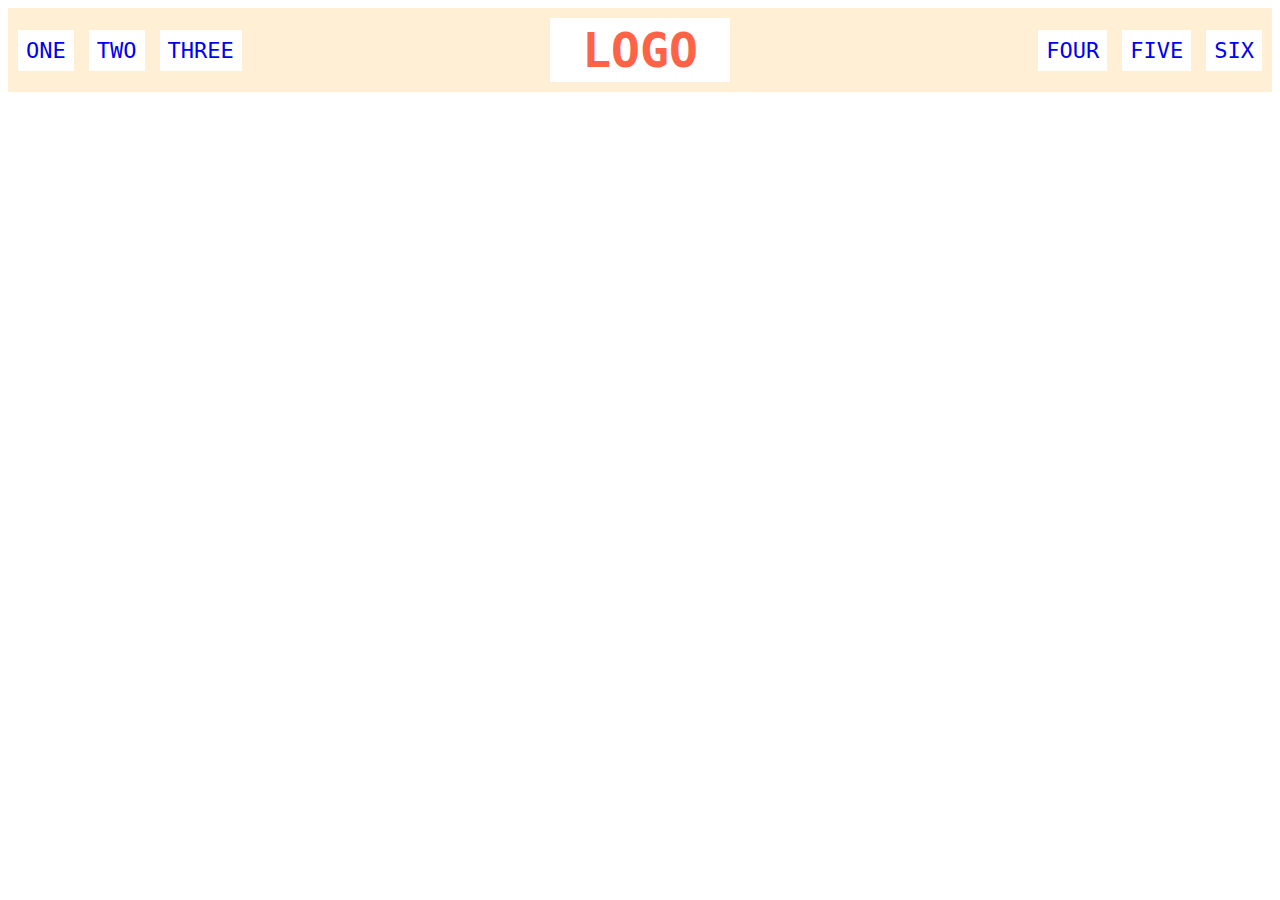
<file: foundations/flex/02-flex-header/index.html>
<!DOCTYPE html>
<html lang="en">

<head>
  <meta charset="UTF-8">
  <meta http-equiv="X-UA-Compatible" content="IE=edge">
  <meta name="viewport" content="width=device-width, initial-scale=1.0">
  <title>Flex Header</title>
  <link rel="stylesheet" href="style.css">
</head>

<body>
  <div class="header">
    <div class="left-links">
      <ul>
        <li><a href="#">ONE</a></li>
        <li><a href="#">TWO</a></li>
        <li><a href="#">THREE</a></li>
      </ul>
    </div>
    <div class="logo">LOGO</div>
    <div class="right-links">
      <ul>
        <li><a href="#">FOUR</a></li>
        <li><a href="#">FIVE</a></li>
        <li><a href="#">SIX</a></li>
      </ul>
    </div>
  </div>
</body>

</html>
</file>
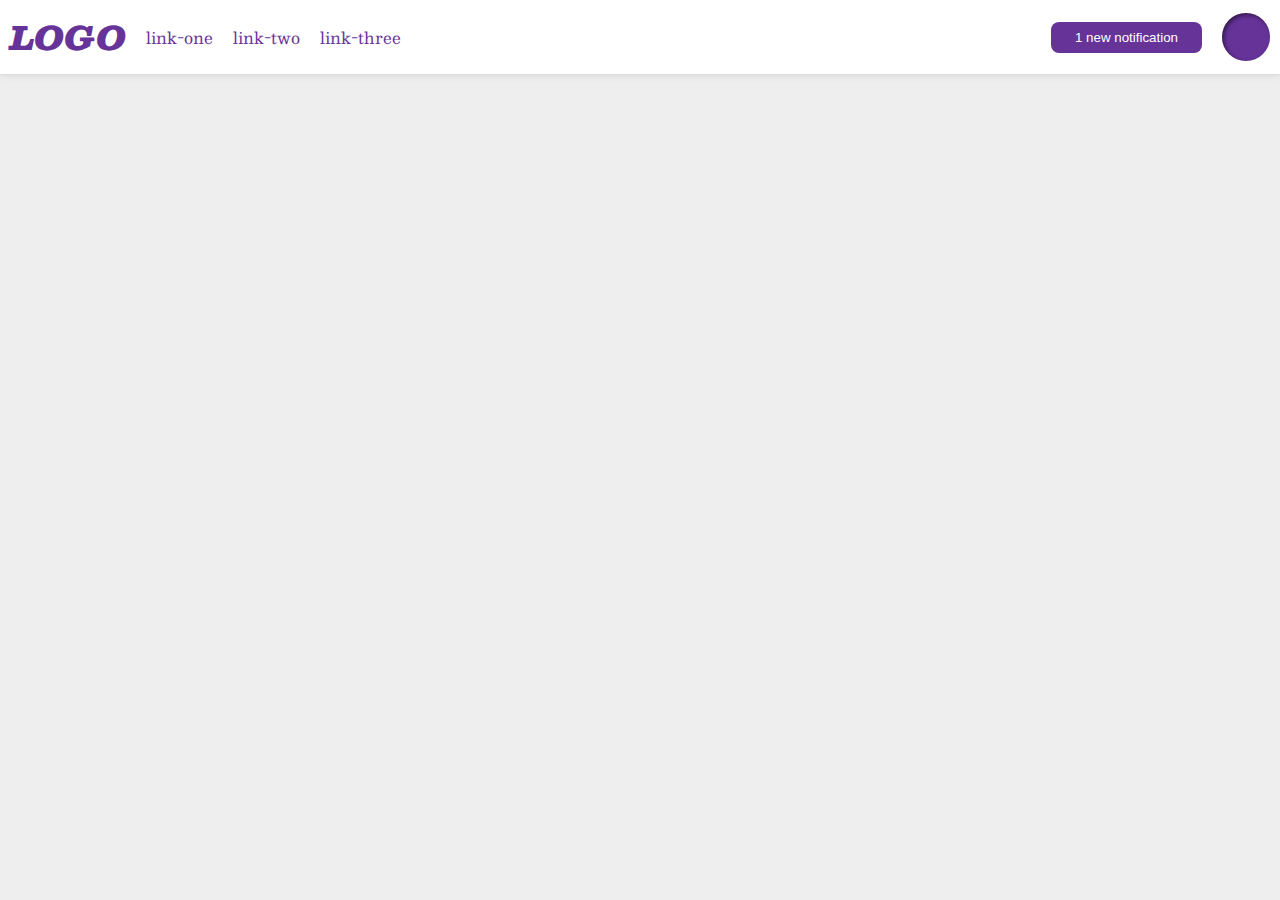
<file: foundations/flex/03-flex-header-2/index.html>
<!DOCTYPE html>
<html lang="en">

<head>
  <meta charset="UTF-8">
  <meta http-equiv="X-UA-Compatible" content="IE=edge">
  <meta name="viewport" content="width=device-width, initial-scale=1.0">
  <title>Flex Header 2</title>
  <link rel="stylesheet" href="style.css">
</head>

<body>
  <div class="header">
    <div class="left">
      <div class="logo">
        LOGO
      </div>
      <ul class="links">
        <li><a href="https://google.com">link-one</a></li>
        <li><a href="https://google.com">link-two</a></li>
        <li><a href="https://google.com">link-three</a></li>
      </ul>
    </div>
    <div class="right">
      <button class="notifications">
        1 new notification
      </button>
      <div class="profile-image"></div>
    </div>
  </div>
</body>

</html>
</file>
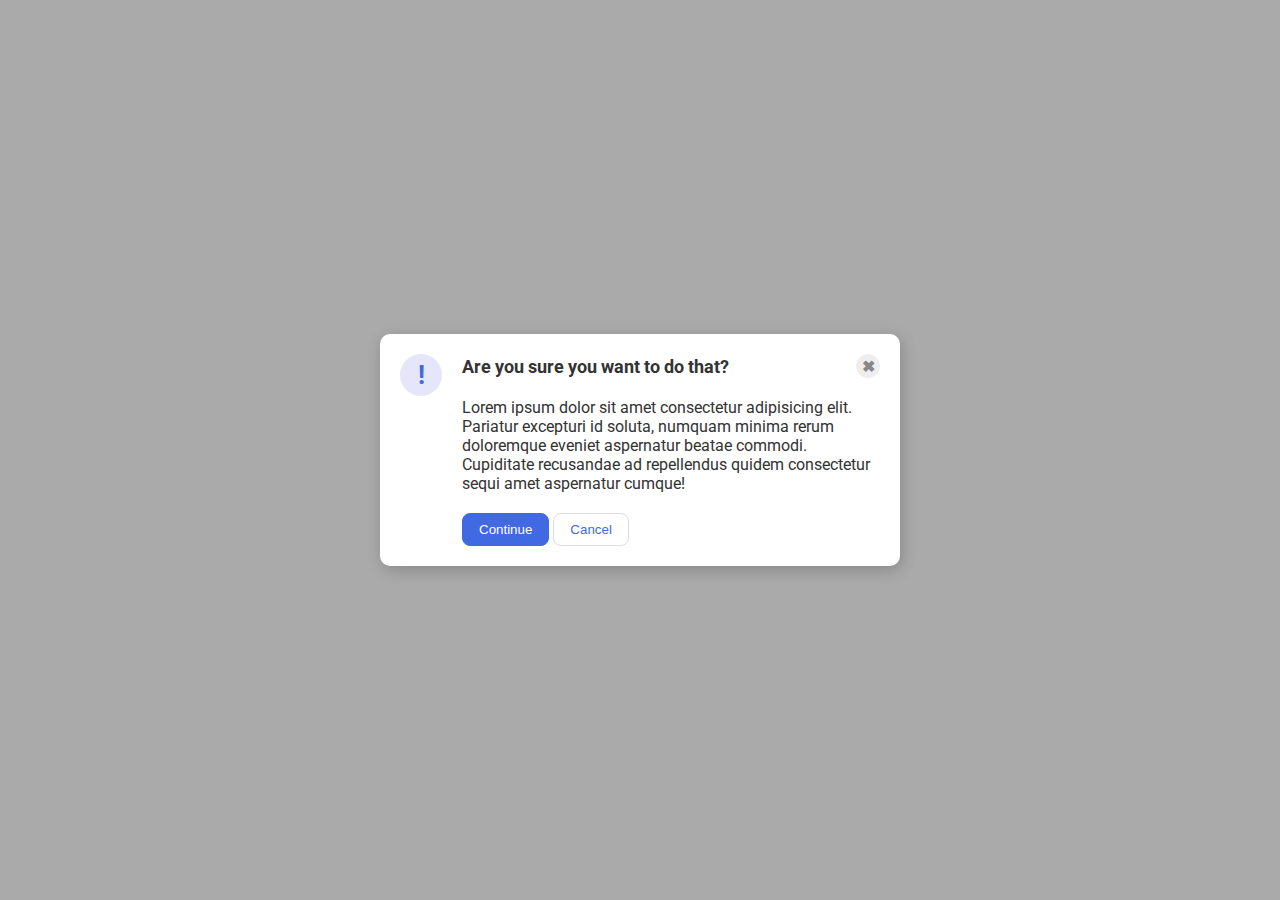
<file: foundations/flex/05-flex-modal/index.html>
<!DOCTYPE html>
<html lang="en">

<head>
  <meta charset="UTF-8">
  <meta http-equiv="X-UA-Compatible" content="IE=edge">
  <meta name="viewport" content="width=device-width, initial-scale=1.0">
  <link rel="stylesheet" href="style.css">
  <title>Modal</title>
</head>

<body>
  <div class="modal">
    <div class="icon">!</div>
    <div class="content">
      <div class="top">
        <div class="header">Are you sure you want to do that?</div>
        <button class="close-button">✖</button>
      </div>
      <div class="text">Lorem ipsum dolor sit amet consectetur adipisicing elit. Pariatur excepturi id soluta, numquam
        minima rerum doloremque eveniet aspernatur beatae commodi. Cupiditate recusandae ad repellendus quidem
        consectetur sequi amet aspernatur cumque!</div>
      <div class="buttons">
        <button class="continue">Continue</button>
        <button class="cancel">Cancel</button>
      </div>
    </div>
  </div>
</body>

</html>
</file>
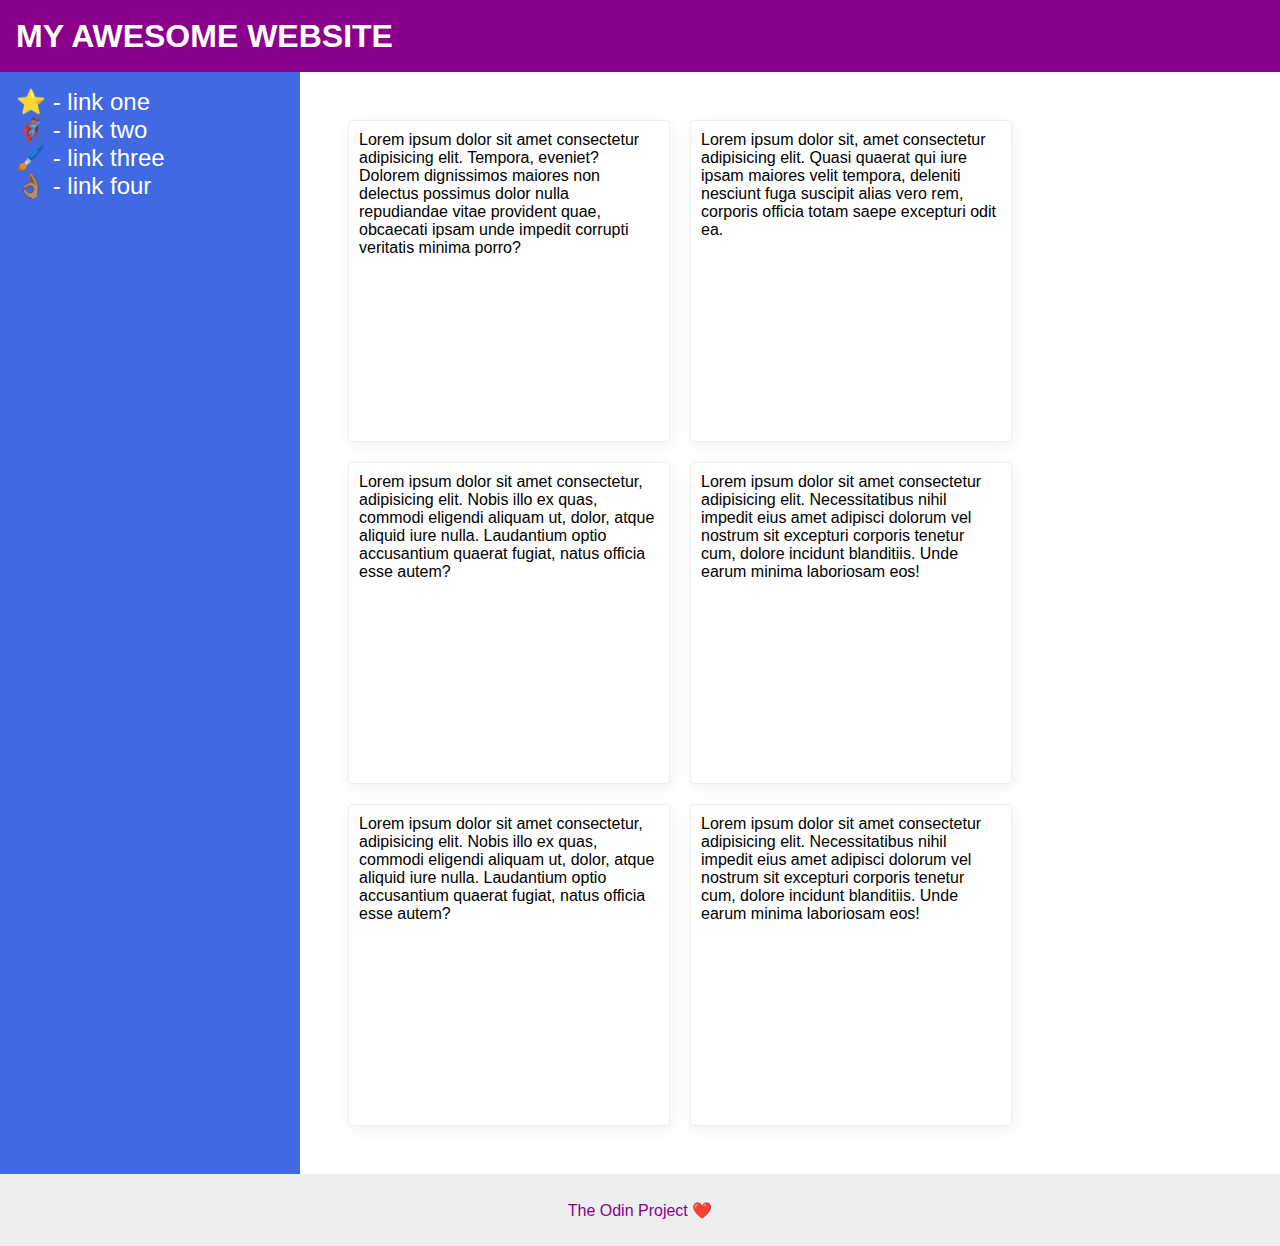
<file: foundations/flex/07-flex-layout-2/index.html>
<!DOCTYPE html>
<html lang="en">

<head>
  <meta charset="UTF-8">
  <meta http-equiv="X-UA-Compatible" content="IE=edge">
  <meta name="viewport" content="width=device-width, initial-scale=1.0">
  <title>The Holy Grail</title>
  <link rel="stylesheet" href="style.css">
</head>

<body>
  <div class="header">
    MY AWESOME WEBSITE
  </div>

  <div class="content">
    <div class="sidebar">
      <ul>
        <li><a href="#">⭐ - link one</a></li>
        <li><a href="#">🦸🏽‍♂️ - link two</a></li>
        <li><a href="#">🖌️ - link three</a></li>
        <li><a href="#">👌🏽 - link four</a></li>
      </ul>
    </div>
    <div class="cards">
      <div class="card">Lorem ipsum dolor sit amet consectetur adipisicing elit. Tempora, eveniet? Dolorem dignissimos
        maiores non delectus possimus dolor nulla repudiandae vitae provident quae, obcaecati ipsam unde impedit
        corrupti
        veritatis minima porro?</div>
      <div class="card">Lorem ipsum dolor sit, amet consectetur adipisicing elit. Quasi quaerat qui iure ipsam maiores
        velit tempora, deleniti nesciunt fuga suscipit alias vero rem, corporis officia totam saepe excepturi odit ea.
      </div>
      <div class="card">Lorem ipsum dolor sit amet consectetur, adipisicing elit. Nobis illo ex quas, commodi eligendi
        aliquam ut, dolor, atque aliquid iure nulla. Laudantium optio accusantium quaerat fugiat, natus officia esse
        autem?</div>
      <div class="card">Lorem ipsum dolor sit amet consectetur adipisicing elit. Necessitatibus nihil impedit eius amet
        adipisci dolorum vel nostrum sit excepturi corporis tenetur cum, dolore incidunt blanditiis. Unde earum minima
        laboriosam eos!</div>
      <div class="card">Lorem ipsum dolor sit amet consectetur, adipisicing elit. Nobis illo ex quas, commodi eligendi
        aliquam ut, dolor, atque aliquid iure nulla. Laudantium optio accusantium quaerat fugiat, natus officia esse
        autem?</div>
      <div class="card">Lorem ipsum dolor sit amet consectetur adipisicing elit. Necessitatibus nihil impedit eius amet
        adipisci dolorum vel nostrum sit excepturi corporis tenetur cum, dolore incidunt blanditiis. Unde earum minima
        laboriosam eos!</div>
    </div>
  </div>

  <div class="footer">
    The Odin Project ❤️
  </div>
</body>

</html>
</file>
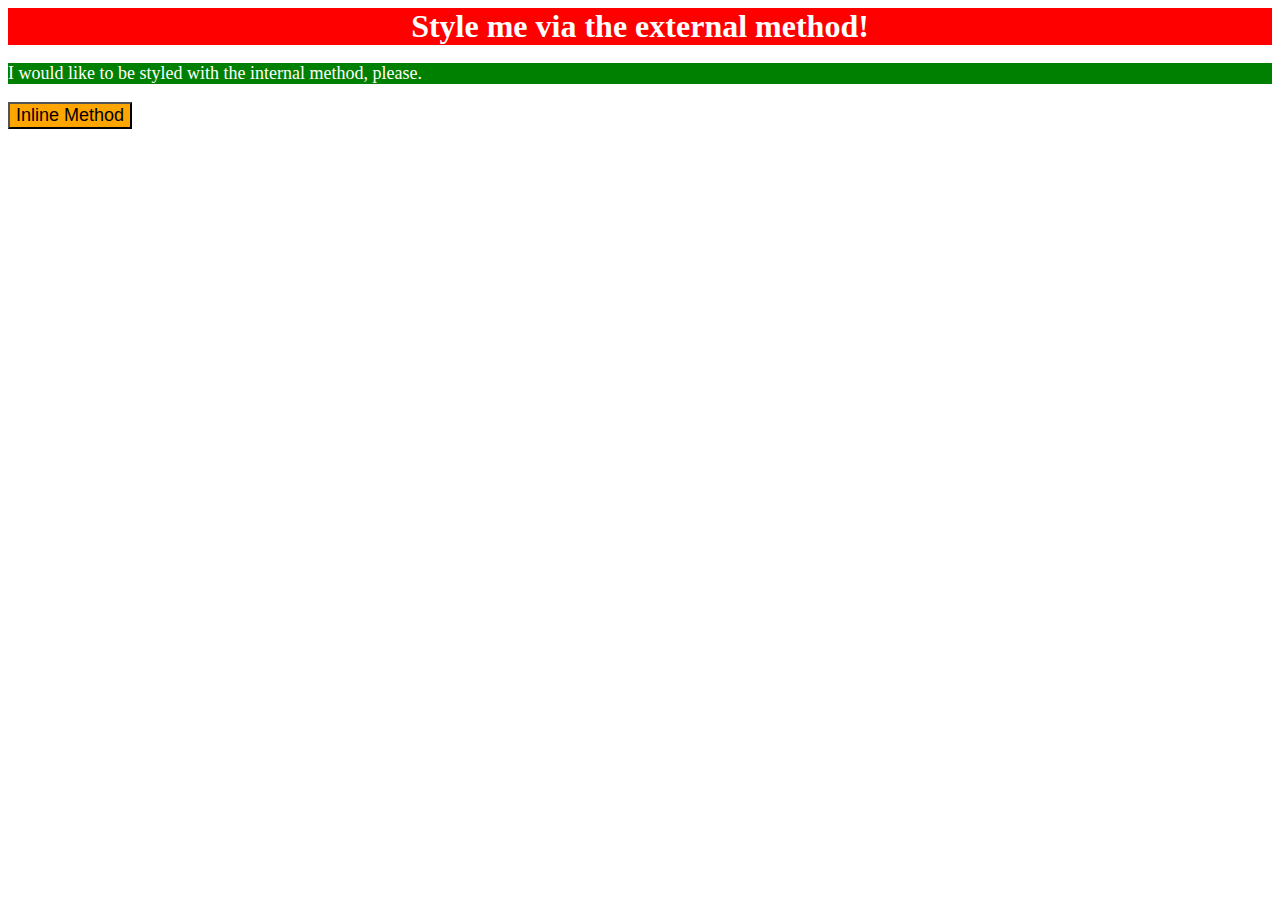
<file: foundations/intro-to-css/01-css-methods/index.html>
<!DOCTYPE html>
<html lang="en">

<head>
  <meta charset="UTF-8">
  <meta http-equiv="X-UA-Compatible" content="IE=edge">
  <meta name="viewport" content="width=device-width, initial-scale=1.0">
  <title>Methods for Adding CSS</title>
  <link rel="stylesheet" href="style.css">
  <style>
    p {
      background-color: green;
      color: white;
      font-size: 18px;
    }
  </style>
</head>

<body>
  <div>Style me via the external method!</div>
  <p>I would like to be styled with the internal method, please.</p>
  <button style="background-color: orange; font-size: 18px;">Inline Method</button>
</body>

</html>
</file>
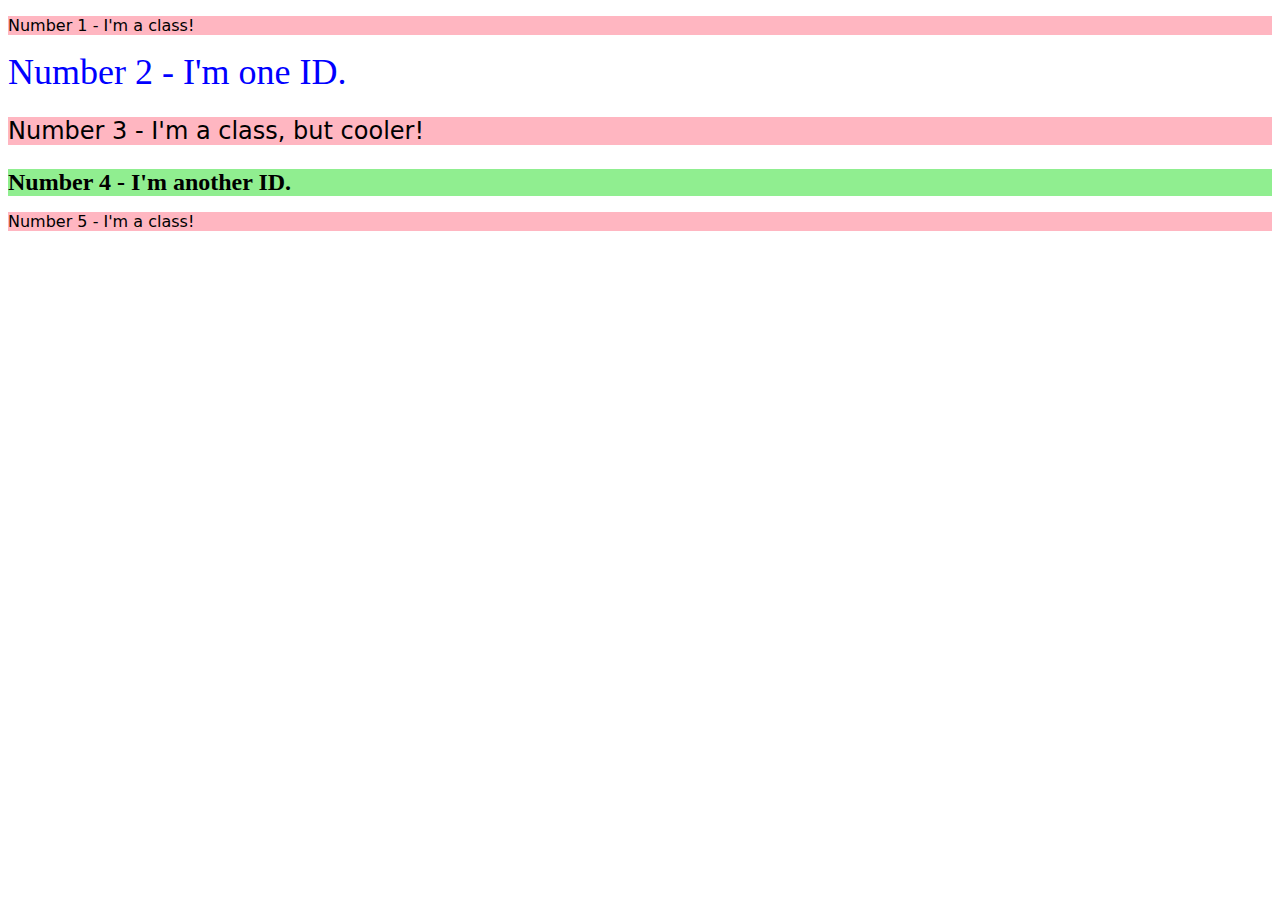
<file: foundations/intro-to-css/02-class-id-selectors/index.html>
<!DOCTYPE html>
<html lang="en">

<head>
  <meta charset="UTF-8">
  <meta http-equiv="X-UA-Compatible" content="IE=edge">
  <meta name="viewport" content="width=device-width, initial-scale=1.0">
  <title>Class and ID Selectors</title>
  <link rel="stylesheet" href="style.css">
</head>

<body>
  <p class="odd">Number 1 - I'm a class!</p>
  <div id="two">Number 2 - I'm one ID.</div>
  <p class="odd cooler">Number 3 - I'm a class, but cooler!</p>
  <div id="four">Number 4 - I'm another ID.</div>
  <p class="odd">Number 5 - I'm a class!</p>
</body>

</html>
</file>
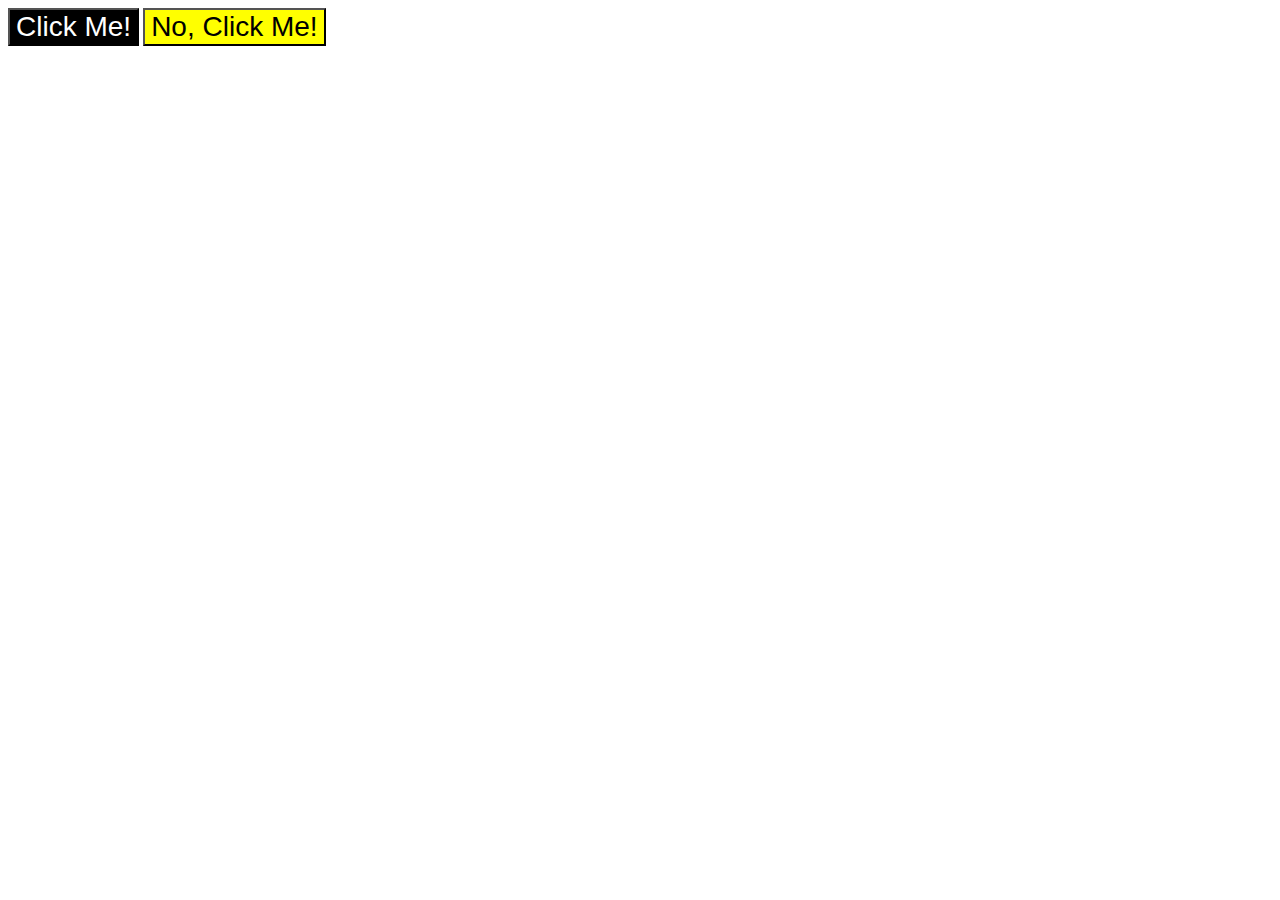
<file: foundations/intro-to-css/03-grouping-selectors/index.html>
<!DOCTYPE html>
<html lang="en">

<head>
  <meta charset="UTF-8">
  <meta http-equiv="X-UA-Compatible" content="IE=edge">
  <meta name="viewport" content="width=device-width, initial-scale=1.0">
  <title>Grouping Selectors</title>
  <link rel="stylesheet" href="style.css">
</head>

<body>
  <button class="first">Click Me!</button>
  <button class="second">No, Click Me!</button>
</body>

</html>
</file>
<file: foundations/flex/02-flex-header/style.css>
.header {
  font-family: monospace;
  background: papayawhip;
  display: flex;
  align-items: center;
  justify-content: space-between;
  padding: 10px;
}

.logo {
  font-size: 48px;
  font-weight: 900;
  color: tomato;
  background: white;
  padding: 4px 32px;
}

ul {
  /* this removes the dots on the list items*/
  list-style-type: none;
  display: flex;
  align-items: center;
  gap: 15px;
  margin: 0;
  padding: 0;
}

a {
  font-size: 22px;
  background: white;
  padding: 8px;
  /* this removes the line under the links */
  text-decoration: none;
}
</file>
<file: foundations/flex/03-flex-header-2/style.css>
/* this is some magical font-importing.  
you'll learn about it later. */
@import url('https://fonts.googleapis.com/css2?family=Besley:ital,wght@0,400;1,900&display=swap');

body {
  margin: 0;
  background: #eee;
  font-family: Besley, serif;
}

.header {
  background: white;
  border-bottom: 1px solid #ddd;
  box-shadow: 0 0 8px rgba(0, 0, 0, .1);
  display: flex;
  justify-content: space-between;
  padding: 10px;
}

.profile-image {
  background: rebeccapurple;
  box-shadow: inset 2px 2px 4px rgba(0, 0, 0, .5);
  border-radius: 50%;
  width: 48px;
  height: 48px;
}

.logo {
  color: rebeccapurple;
  font-size: 32px;
  font-weight: 900;
  font-style: italic;
}

button {
  border: none;
  border-radius: 8px;
  background: rebeccapurple;
  color: white;
  padding: 8px 24px;
}

a {
  /* this removes the line under our links */
  text-decoration: none;
  color: rebeccapurple;
}

ul {
  list-style-type: none;
  display: flex;
  align-items: center;
  gap: 20px;
  padding: 0;
  margin: 0;
}

.left {
  display: flex;
  align-items: center;
  gap: 20px;
}


.right {
  display: flex;
  align-items: center;
  gap: 20px;
}
</file>
<file: foundations/flex/05-flex-modal/style.css>
@import url('https://fonts.googleapis.com/css2?family=Roboto:wght@400;700&display=swap');

html,
body {
  height: 100%;
}

body {
  font-family: Roboto, sans-serif;
  margin: 0;
  background: #aaa;
  color: #333;
  /* I'll give you this one for free lol */
  display: flex;
  align-items: center;
  justify-content: center;
}

.modal {
  background: white;
  width: 480px;
  border-radius: 10px;
  box-shadow: 2px 4px 16px rgba(0, 0, 0, .2);
}

.icon {
  color: royalblue;
  font-size: 26px;
  font-weight: 700;
  background: lavender;
  width: 42px;
  height: 42px;
  border-radius: 50%;
  display: flex;
  align-items: center;
  justify-content: center;
}

.close-button {
  background: #eee;
  border-radius: 50%;
  color: #888;
  font-weight: 400;
  font-size: 16px;
  height: 24px;
  width: 24px;
  display: flex;
  align-items: center;
  justify-content: center;
  border: 1px solid #eee;
  padding: 0;
}

button {
  cursor: pointer;
  padding: 8px 16px;
  border-radius: 8px;
}

button.continue {
  background: royalblue;
  border: 1px solid royalblue;
  color: white;
}

button.cancel {
  background: white;
  border: 1px solid #ddd;
  color: royalblue;
}

.modal {
  display: flex;
  padding: 20px;
  gap: 20px;
}

.icon {
  flex-shrink: 0;
}

.content {
  display: flex;
  flex-direction: column;
  gap: 20px;
}

.top {
  display: flex;
  justify-content: space-between;
  align-items: center;
}

.header,
.close-button {
  font-weight: bold;
}

.header {
  font-size: 18px;
}
</file>
<file: foundations/flex/07-flex-layout-2/style.css>
body {
  font-family: -apple-system, BlinkMacSystemFont, 'Segoe UI', Roboto, Oxygen, Ubuntu, Cantarell, 'Open Sans', 'Helvetica Neue', sans-serif;
  margin: 0;
  min-height: 100vh;
  display: flex;
  flex-direction: column;
}

.header {
  height: 72px;
  background: darkmagenta;
  color: white;
  font-weight: 900;
  font-size: 32px;
  display: flex;
  align-items: center;
  padding-left: 16px;
}

.footer {
  height: 72px;
  background: #eee;
  color: darkmagenta;
  display: flex;
  align-items: center;
  justify-content: center;
}

.sidebar {
  width: 300px;
  background: royalblue;
  box-sizing: border-box;
  flex-shrink: 0;
  padding: 16px;
}

.card {
  border: 1px solid #eee;
  box-shadow: 2px 4px 16px rgba(0, 0, 0, .06);
  border-radius: 4px;
  width: 300px;
  height: 300px;
  padding: 10px;
}

.content {
  flex-grow: 1;
  display: flex;
}

.cards {
  padding: 48px;
  display: flex;
  flex-wrap: wrap;
  gap: 20px;
}

.sidebar a {
  color: white;
  font-size: 24px;
  text-decoration: none;
}

ul {
  list-style: none;
  margin: 0;
  padding: 0;
}
</file>
<file: foundations/intro-to-css/01-css-methods/style.css>
div {
    background-color: red;
    color: white;
    font-size: 32px;
    text-align: center;
    font-weight: bold;
}
</file>
<file: foundations/intro-to-css/02-class-id-selectors/style.css>
/* Add CSS Styling */
.odd {
    background-color: lightpink;
    font-family: Verdana, "DejaVu Sans", sans-serif;
}

#two {
    color: blue;
    font-size: 36px;
}

.cooler {
    font-size: 24px;
}

#four {
    background-color: lightgreen;
    font-size: 24px;
    font-weight: bold;
}
</file>
<file: foundations/intro-to-css/03-grouping-selectors/style.css>
/* Add CSS Styling */

.first {
    background-color: black;
    color: white;
}

.second {
    background-color: yellow;
}

.first,
.second {
    font-size: 28px;
    font-family: "Helvetica", "Times New Roman", sans-serif;
}
</file>
